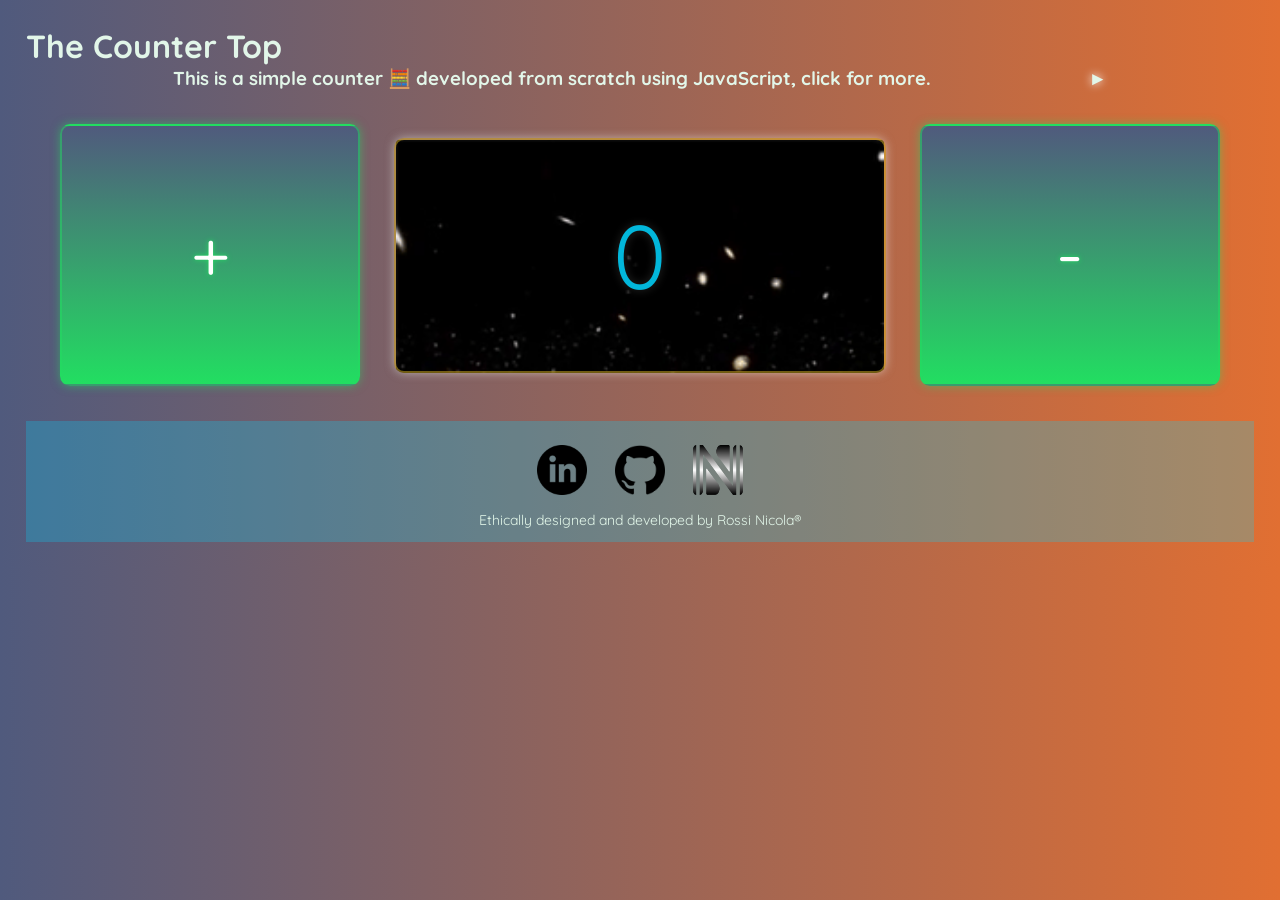
<file: index.html>
<!DOCTYPE html>
<html lang="en">
<head>
    <meta charset="UTF-8">
    <meta name="viewport" content="width=device-width, initial-scale=1.0">
    <meta name="description" content="A simple counter application built with HTML, CSS, and JavaScript.">
    <meta name="keywords" content="counter, javascript, simple app, click counter">
    <meta name="author" content="NicoDesign">
    <link rel="icon" href="/img/favicon/favicon.ico" type="image/x-icon">
    <link rel="shortcut icon" href="/img/favicon/favicon.ico" type="image/x-icon">
    <link rel="apple-touch-icon" sizes="180x180" href="/img/favicon/apple-touch-icon.png">
    <link rel="icon" type="image/png" sizes="32x32" href="/img/favicon/favicon-32x32.png">
    <link rel="icon" type="image/png" sizes="16x16" href="img/favicon/favicon-16x16.png">
    <link rel="icon" type="image/png" sizes="512x512" href="img/favicon/android-chrome-512x512.png">
    <link rel="icon" type="image/png" sizes="192x192" href="img/favicon/android-chrome-192x192.png">
    <meta property="og:title" content="The Counter">
    <meta property="og:description" content="A simple counter application built with HTML, CSS, and JavaScript.">
    <meta property="og:type" content="website">
    <meta name="robots" content="index, follow">
    <link rel="stylesheet" href="/scss/style.css">
    <title>The Counter</title>
    <link rel="preconnect" href="https://fonts.googleapis.com">
<link rel="preconnect" href="https://fonts.gstatic.com" crossorigin>
<link href="https://fonts.googleapis.com/css2?family=Quicksand&family=Ubuntu:ital,wght@0,300;0,400;0,500;0,700;1,300;1,400;1,500;1,700&display=swap" rel="stylesheet">
</head>
<body>
    <header>
        <h1>The Counter Top</h1>
    </header>
    <main>
        <script src="/javascript/script.js" defer></script>
          <input type="checkbox" id="instructions" class="checkbox">
            <h3 class="toggle-heading"> 
              This is a simple counter 🧮 developed from scratch using JavaScript, click for more.
              <label for="instructions" class="toggle-label">
                  <span class="toggle-icon">►</span>
              </label>
            </h3>
    </main>
    <footer class="footer">
        
        <div class="footer-social-icons">
          <a
            href="https://www.linkedin.com/in/nicola-rossi-3365a768/"
            target="_blank"
          >
            <img
              src="./img/linkedin-icon-black.png"
              alt="LinkedIn Logo Black"
              class="social-icon"></a>
              
          <a href="https://github.com/NicolaRo" target="_blank">
            <img
              src="./img/Github-Logo-Black.png"
              alt="Github Logo Black"
              class="social-icon"></a>

          <a href="https://NicolaRo.github.io" target="_blank">
            <img
              src="./img/Logo_Black-Black.png"
              alt="Portfolio Logo Black"
              class="social-icon"></a>
        </div>
        <p>Ethically designed and developed by Rossi Nicola®</p>
    </footer>
</body>
</html>
</file>
<file: scss/style.css>
.footer {
  position: sticky;
  background-color: rgba(0, 213, 255, 0.25);
  padding: 1%;
  margin: 0;
  text-align: center;
  display: flex;
  flex-direction: column;
  width: auto;
  margin-top: auto;
  color: #333;
  font-size: 14px;
  font-weight: 400;
}

.footer-social-icon {
  display: flex;
  flex-direction: row;
  justify-content: space-evenly;
}

.social-icon {
  width: 50px;
  height: 50px;
  margin: 1%;
}
.social-icon:hover {
  background-color: rgba(0, 213, 255, 0.25);
  border-radius: 5px;
  margin: 1%;
  padding: 1%;
}

.copyButtons,
.deleteButtons, .secondaryButton, .primaryButton {
  display: flex;
  align-items: center;
  justify-content: center;
  flex-direction: row;
  border-radius: 10px;
  cursor: pointer;
  text-shadow: 0 0 5px rgb(34, 222, 97);
  box-shadow: 0px 0px 10px rgba(34, 222, 97, 0.5);
  border: 2px solid rgba(34, 222, 97, 0.5);
  width: 100%;
  min-width: 50px;
  max-width: 300px;
  height: auto;
}

.copyButtons,
.deleteButtons {
  font-size: 20px;
  padding: 5px 15px;
  margin: 5px 15px;
}
.copyButtons:active,
.deleteButtons:active {
  transform: scale(0.7);
}

.primaryButton {
  background: linear-gradient(to top, rgb(34, 222, 97), rgb(80, 90, 125));
  color: #ffffff;
  font-size: 70px;
  padding: 10px 20px;
  margin: 10px;
}
.primaryButton:hover {
  background: linear-gradient(to top, rgba(34, 222, 97, 0.7), rgba(80, 90, 125, 0.7));
}
.primaryButton:focus {
  outline-color: #2244dc;
  box-shadow: 0 0 0 4px #0151a7;
}
.primaryButton:active {
  transform: scale(0.7);
  background: linear-gradient(to top, rgba(34, 222, 97, 0.4), rgba(80, 90, 125, 0.4));
}

.secondaryButton {
  background: linear-gradient(to top, rgb(34, 222, 97), rgb(80, 90, 125));
  color: #ffffff;
  font-size: 20px;
  padding: 5px 15px;
  margin: 5px 15px;
}
.secondaryButton:hover {
  background: linear-gradient(to top, rgba(34, 222, 97, 0.7), rgba(80, 90, 125, 0.7));
}
.secondaryButton:focus {
  outline-color: #2244dc;
  box-shadow: 0 0 0 4px #0151a7;
}
.secondaryButton:active {
  transform: scale(0.7);
  background: linear-gradient(to top, rgba(34, 222, 97, 0.4), rgba(80, 90, 125, 0.4));
}

.copyButtons {
  background: linear-gradient(to top, rgba(34, 222, 97, 0.75), rgba(80, 90, 125, 0.75));
  color: #ffffff;
  max-width: 100px;
}
.copyButtons:active {
  background: linear-gradient(to top, rgba(34, 222, 97, 0.4), rgba(80, 90, 125, 0.4));
}
.copyButtons:focus {
  outline-color: #2244dc;
  box-shadow: 0 0 0 4px #0151a7;
}

.deleteButtons {
  background: linear-gradient(to top, rgb(219, 18, 18), rgba(184, 200, 255, 0.754));
  color: #fefefe;
  max-width: 100px;
}
.deleteButtons:active {
  background: linear-gradient(to top, rgba(189, 31, 31, 0.54), rgba(184, 201, 255, 0.49));
}
.deleteButtons:focus {
  outline-color: #2244dc;
  box-shadow: 0 0 0 4px #0151a7;
}

.counterSecondary, .counterPrimary {
  color: #ffffff;
  padding: 2% 2%;
  border-radius: 10px;
  text-shadow: #22de61;
  display: flex;
  flex-direction: row;
  font-size: larger;
}

.counterSecondary {
  margin: 10px;
  justify-content: space-between;
}

* {
  font-family: "Quicksand", "Ubuntu", sans-serif;
  color: #e2f6e9;
  text-decoration: none;
  margin: 0;
  box-sizing: border-box;
}

.copy-message {
  position: fixed;
  top: 50%;
  left: 50%;
  transform: translate(-50%, -50%);
  color: #ffffff;
  padding: 20px;
  border-radius: 10px;
  z-index: 9999;
  font-weight: bold;
  background: rgb(3, 174, 9) !important;
}

.error-message {
  position: fixed;
  top: 50%;
  left: 50%;
  transform: translate(-50%, -50%);
  color: #ffffff;
  padding: 20px;
  border-radius: 10px;
  z-index: 9999;
  font-weight: bold;
  background: rgb(194, 4, 4) !important;
}

body {
  background: linear-gradient(to right, rgb(80, 90, 125), rgb(225, 111, 50));
  margin: 2%;
}

.header {
  display: flex;
  flex-direction: column;
  align-items: center;
  justify-content: center;
  text-align: center;
  margin: 1%;
}

.header h1 {
  font-size: 50px;
  text-align: center;
  margin: 2%;
  font-weight: bolder;
  color: #292b2a;
  align-items: center;
  align-content: center;
  display: flex;
  justify-content: center;
  text-shadow: 0px 0px 10px rgba(34, 222, 97, 0.7);
}

.toggle-heading {
  display: flex;
  align-items: center;
  justify-content: space-evenly;
  gap: 10px;
}

.toggle-label {
  cursor: pointer;
  display: inline-flex;
  align-items: center;
  justify-content: center;
  text-shadow: 0px 0px 10px rgb(255, 255, 255);
}

.toggle-icon {
  transition: 0.3s ease-in-out;
  text-shadow: 0px 0px 10px rgb(255, 255, 255);
}

/* Rotazione quando attivo */
#instructions:checked ~ h3 .toggle-label .toggle-icon {
  transform: rotate(90deg);
}

#instructions:checked + .toggle-label .toggle-icon {
  transform: rotate(90deg);
}

#instructions {
  display: none;
}
#instructions:checked ~ .instructions {
  display: flex;
  flex-direction: column;
  width: auto;
  height: auto;
  margin: 1%;
  padding: 2%;
  background-color: rgba(0, 213, 255, 0.25);
}
#instructions:checked ~ .checkbox-container {
  display: flex;
  flex-direction: column;
  width: 100%;
  height: auto;
}

.instructions {
  display: none;
  border-radius: 10px;
}

.checkbox-container {
  display: flex;
  flex-direction: column;
  align-items: center;
  justify-content: center;
  margin: 2%;
  padding: 2%;
  text-shadow: #22de61;
}

.counterDisplay {
  background-image: url(../img/Space-zooming-GIF.gif);
  background-repeat: no-repeat;
  background-size: cover;
  color: rgba(0, 213, 255, 0.85);
  font-size: 90px;
  text-align: center;
  margin: 2%;
  padding: 5%;
  border-radius: 10px;
  box-shadow: 0px 0px 10px rgba(239, 250, 243, 0.5);
  text-shadow: 0px 0px 10px rgba(57, 59, 57, 0.7);
  width: 70%;
  min-width: 150px;
  max-width: 700px;
  display: flex;
  align-items: center;
  justify-content: center;
  flex-direction: column;
  border: 2px solid rgba(222, 181, 34, 0.5);
}

.counterRecordsContainer {
  display: none;
}

.counterRecordsContainer.visible {
  display: flex;
  flex-direction: column;
  margin: 1%;
  padding: 1%;
  background-color: rgba(0, 213, 255, 0.25);
  border-radius: 10px;
}

.counter-red {
  background: rgb(194, 4, 4);
  transition: 0.3s ease-in-out;
}

.counter-green {
  background: rgb(3, 174, 9);
  transition: 0.3s ease-in-out;
}

.recordCard {
  margin: 1%;
  padding: 1%;
  background-color: rgba(0, 213, 255, 0.25);
  border-radius: 10px;
  font-size: larger;
  color: #ffffff;
  padding: 2% 2%;
  font-size: 18px;
  margin: 1%;
  display: flex;
  align-items: center;
  justify-content: center;
  text-shadow: 0px 0px 5px rgba(34, 222, 97, 0.7);
  flex-direction: row;
}/*# sourceMappingURL=style.css.map */
</file>
